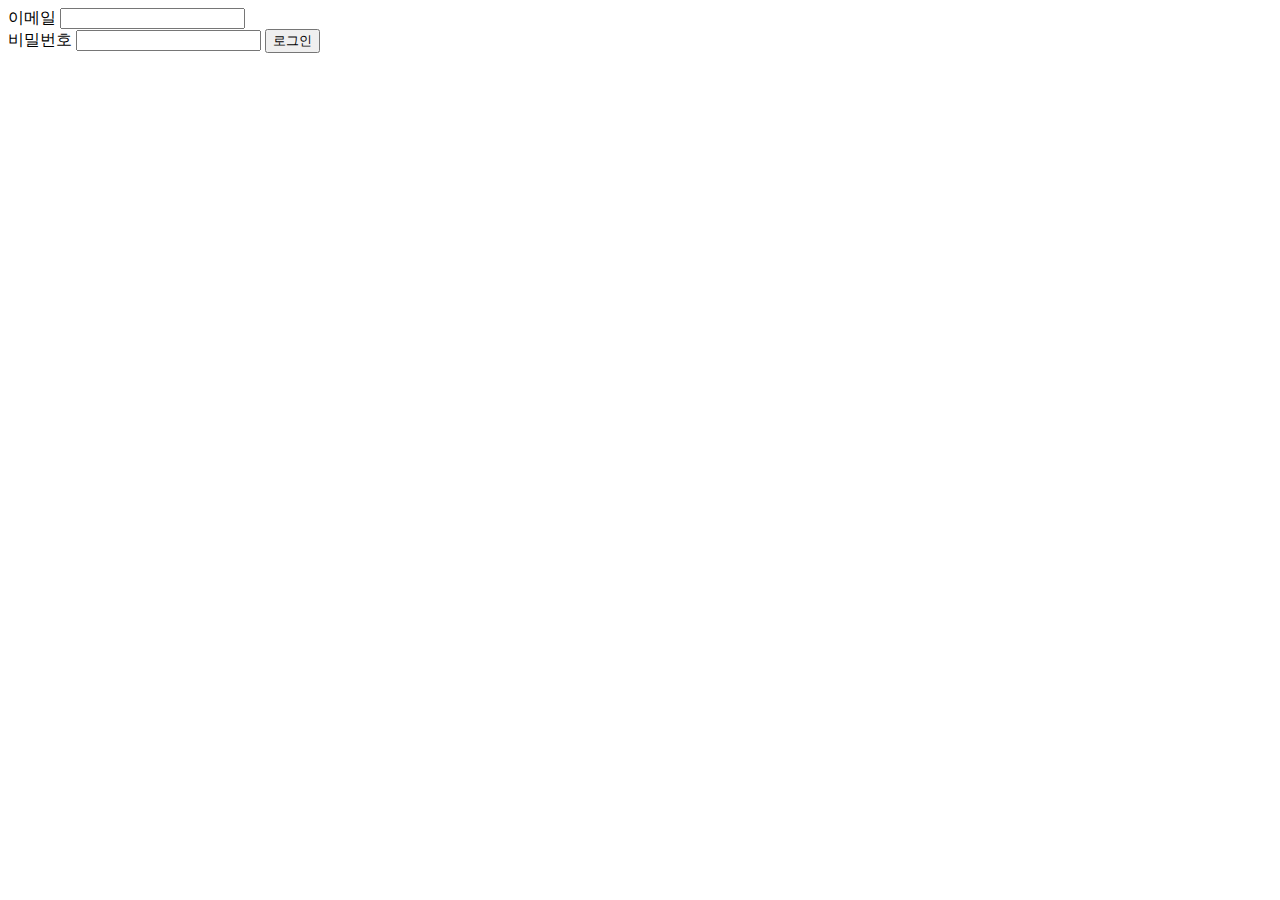
<file: lectures/3_javascript/index.html>
<!DOCTYPE html>
<html lang="en">
<head>
  <meta charset="UTF-8">
  <meta name="viewport" content="width=device-width, initial-scale=1.0">
  <script src="operator.js" defer></script>
  <title>Javascript</title>
</head>
<body>
  <form action="">
    <div>
    <label for="email">
      이메일
      <input type="text"name="email" id="email" />
    </label>
    </div>
    <div>
    <label for="password">
      비밀번호
      <input type="text"name="password" id="password" />
      <button type="button" id="btn">로그인</button>
    </label>
    </div>
  </form>
</body>
</html>
</file>
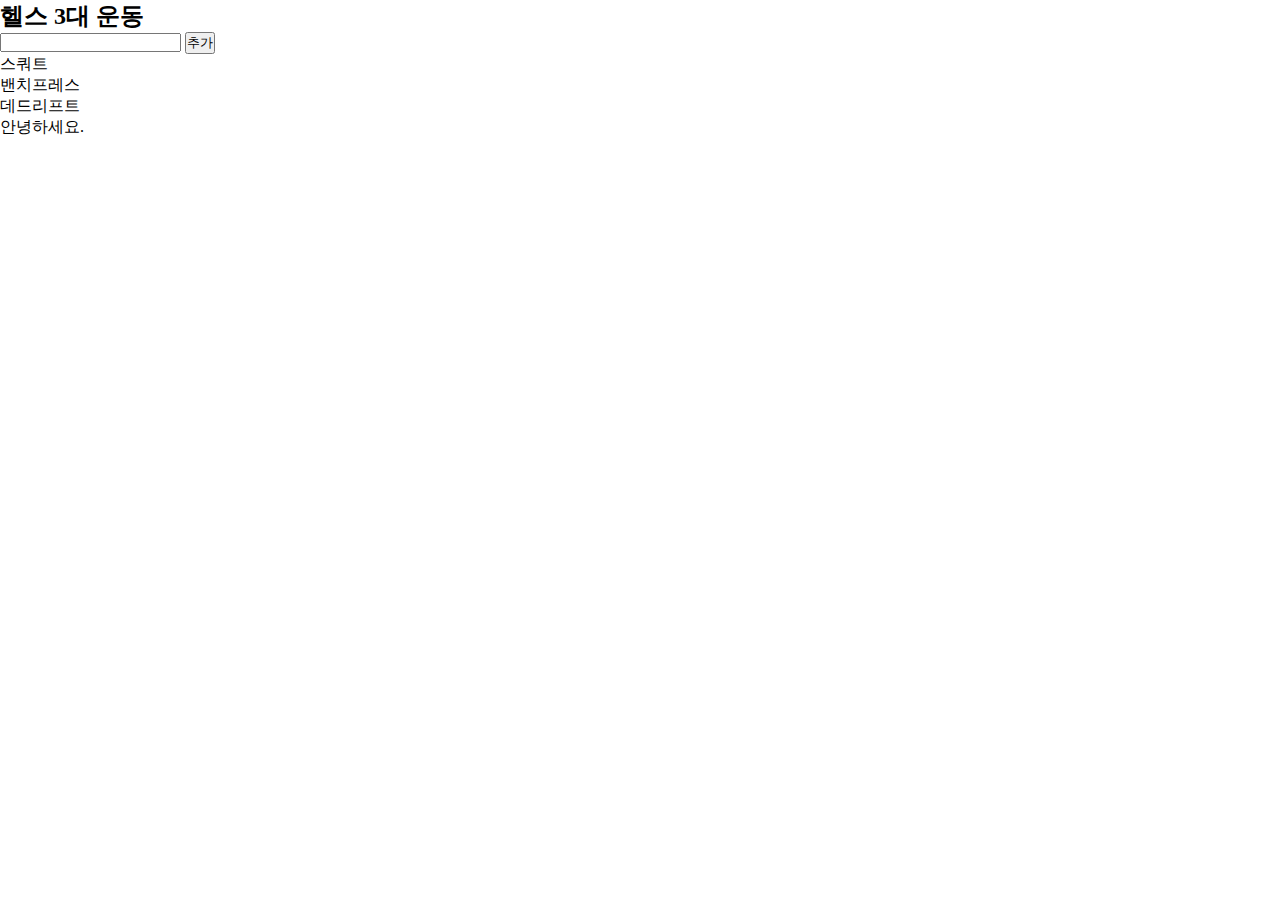
<file: lectures/2_dom-control/1_selector.html>
<!DOCTYPE html>
<html lang="en">
<head>
  <meta charset="UTF-8">
  <meta name="viewport" content="width=device-width, initial-scale=1.0">
  <link rel='stylesheet' href="style.css">
  <script src="1_selector.js" defer></script>
  <title>Selector</title>
</head>
<body>
  <section>
    <h2 id="title">운동</h2>
    <form name="myform">
      <input type="text" name="myText" placeholder="운동을 입력해주세요">
      <button>추가</button>
    </form>
    <ul class="list">
      <li class="item">스쿼트</li>
      <li class="item">밴치프레스</li>
      <li class="item">데드리프트</li>
    </ul>
    <p class="hello">안녕하세요.</p>
  </section>
</body>
</html>
</file>
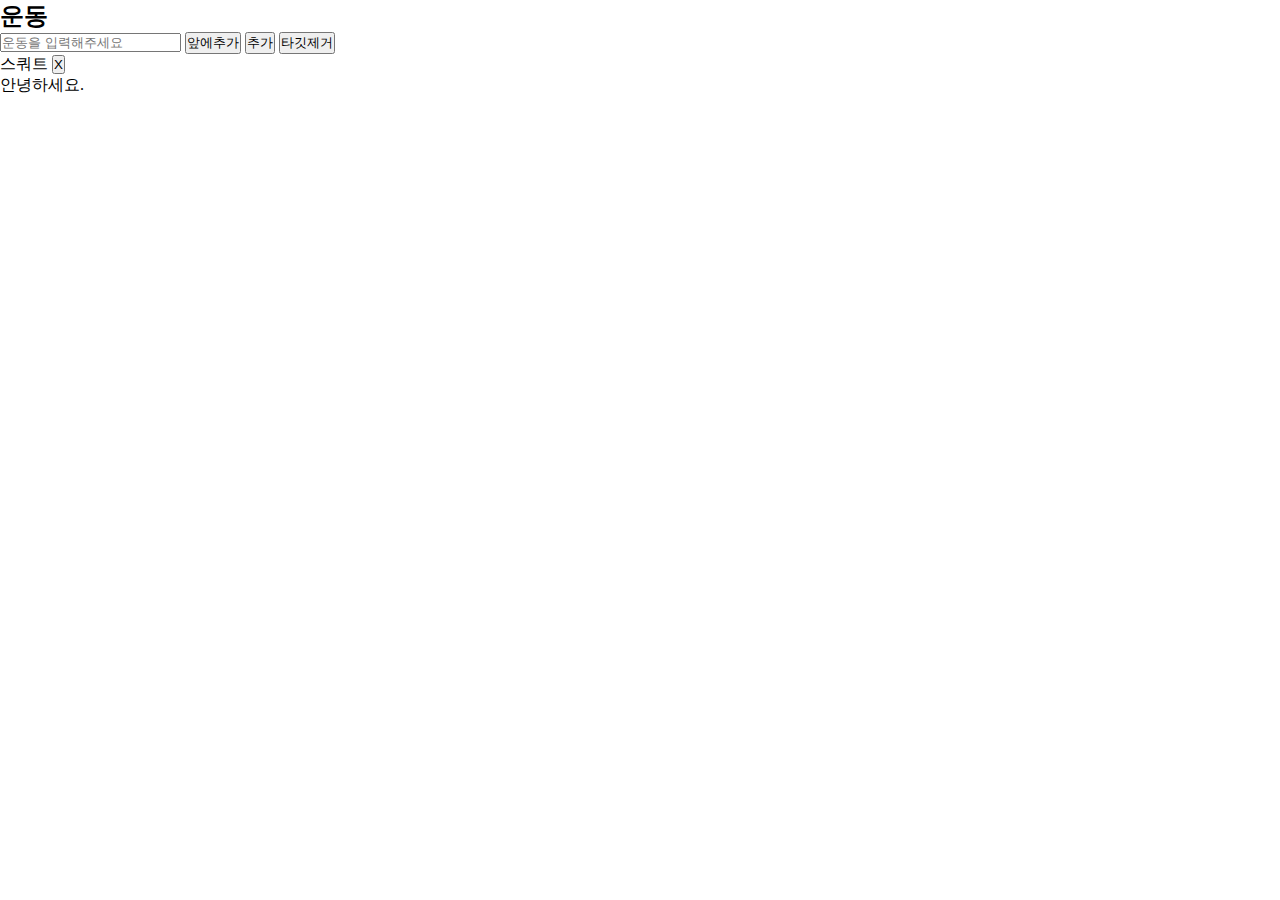
<file: lectures/2_dom-control/2_dynamic-element.html>
<!DOCTYPE html>
<html lang="en">
<head>
  <meta charset="UTF-8">
  <meta name="viewport" content="width=device-width, initial-scale=1.0">
  <link rel='stylesheet' href="style.css">
  <script src="2_dynamic-element.js" defer></script>
  <title>Selector</title>
</head>
<body>
  <section>
    <h2 id="title">운동</h2>
    <form name="myform">
      <input type="text" name="myText" placeholder="운동을 입력해주세요">
      <button Type="button" id="before">앞에추가</button>
      <button Type="button" id="button">추가</button>
      <button Type="button" id="target-remove">타깃제거</button>
      <!-- <button Type="button" id="button" onclick="alert('hello')">추가</button> -->
    </form>
    <ul class="list">
      <li class="item" id="target">
        스쿼트
        <button class="remove-btn">X</button>
      </li>
    </ul>
    <p class="hello">안녕하세요.</p>
  </section>
</body>
</html>
</file>
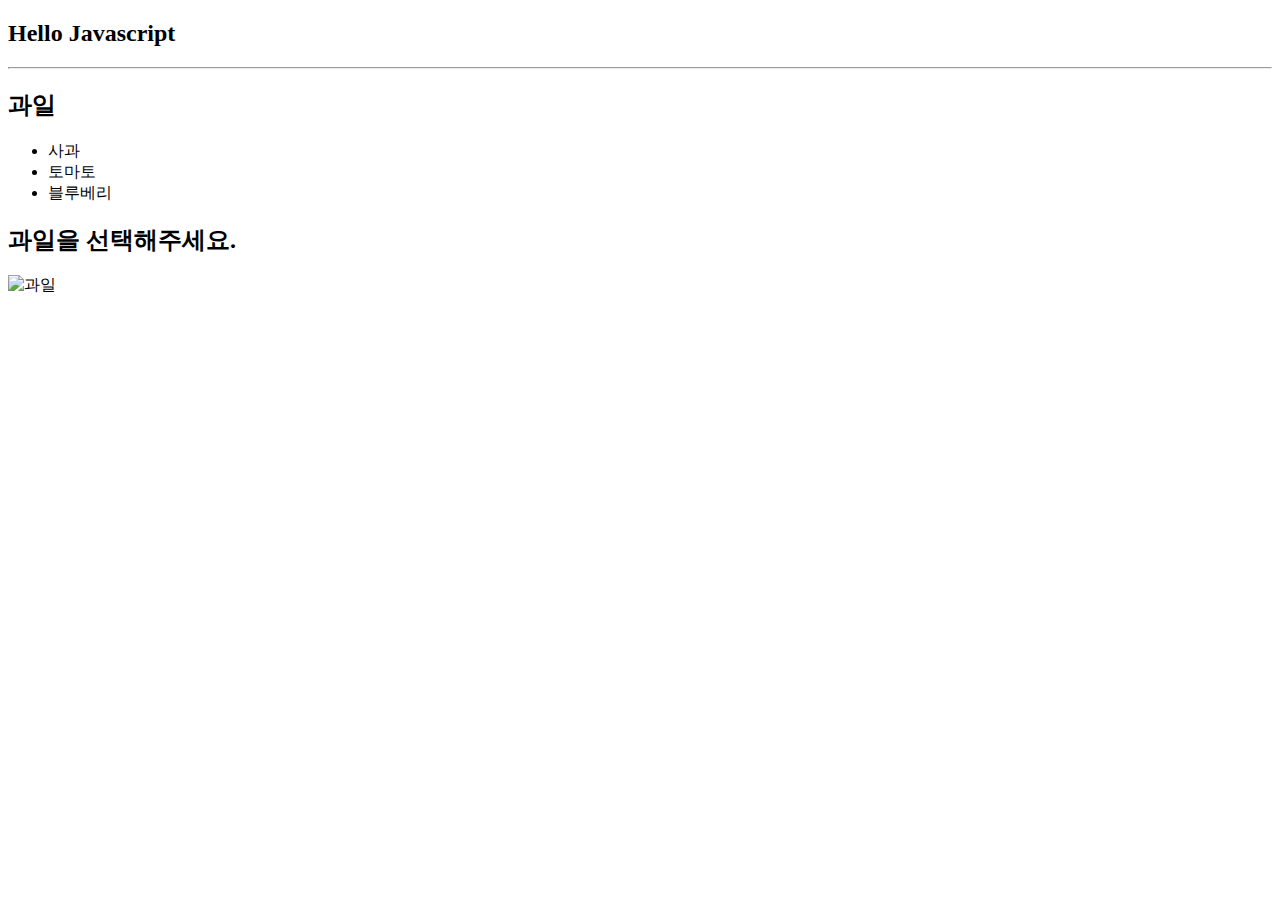
<file: lectures/2_dom-control/3_dataset.html>
<!DOCTYPE html>
<html lang="en">
<head>
  <meta charset="UTF-8">
  <meta name="viewport" content="width=device-width, initial-scale=1.0">
  <script src="3_dataset.js" defer></script>
  <title>Data 속성</title>
</head>
<body>
  <h2 data-test="Hello test">Hello Javascript</h2>
  <hr/>
  <h2>과일</h2>
  <ul>
    <li data-img="../img/apple.jpg.jpg">사과</li>
    <li data-img="../img/tomatoes.jpg.jpg">토마토</li>
    <li data-img="../img/blueberries.jpg.jpg">블루베리</li>
  </ul>
  <h2 class="selected-item">과일을 선택해주세요.</h2>
  <img style="width: 200px" alt="과일" />
</body>
</html>
</file>
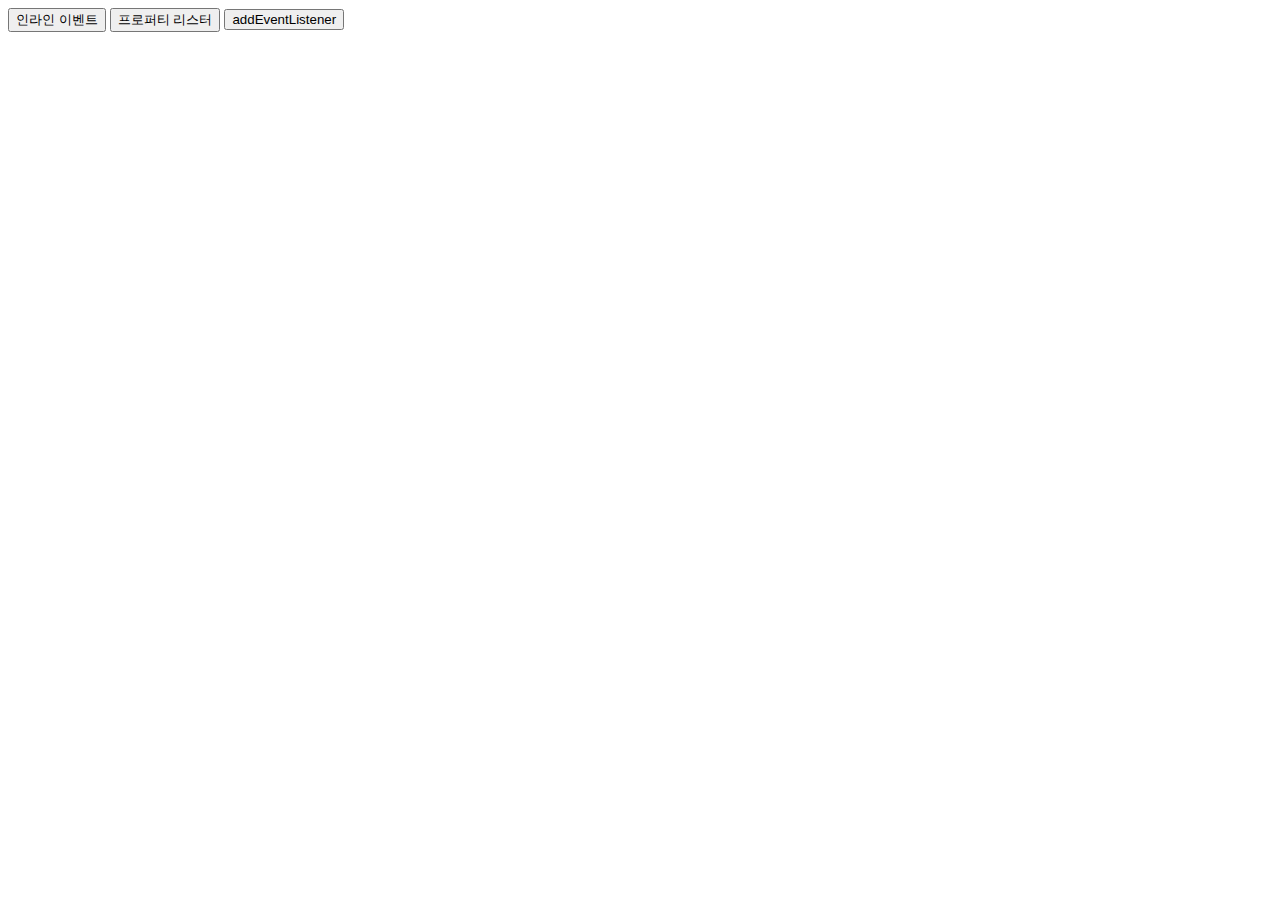
<file: lectures/2_dom-control/4_event-click.html>
<!DOCTYPE html>
<html lang="en">
<head>
  <meta charset="UTF-8">
  <meta name="viewport" content="width=device-width, initial-scale=1.0">
  <script src="4_event-click.js" defer></script>
  <title>Click Event</title>
</head>
<body>
  <main>
    <button onclick="alert('hello')">인라인 이벤트</button>
    <button class="btn1">프로퍼티 리스터</button>
    <button class="btn2">addEventListener</button>
  </main>
</body>
</html>
</file>
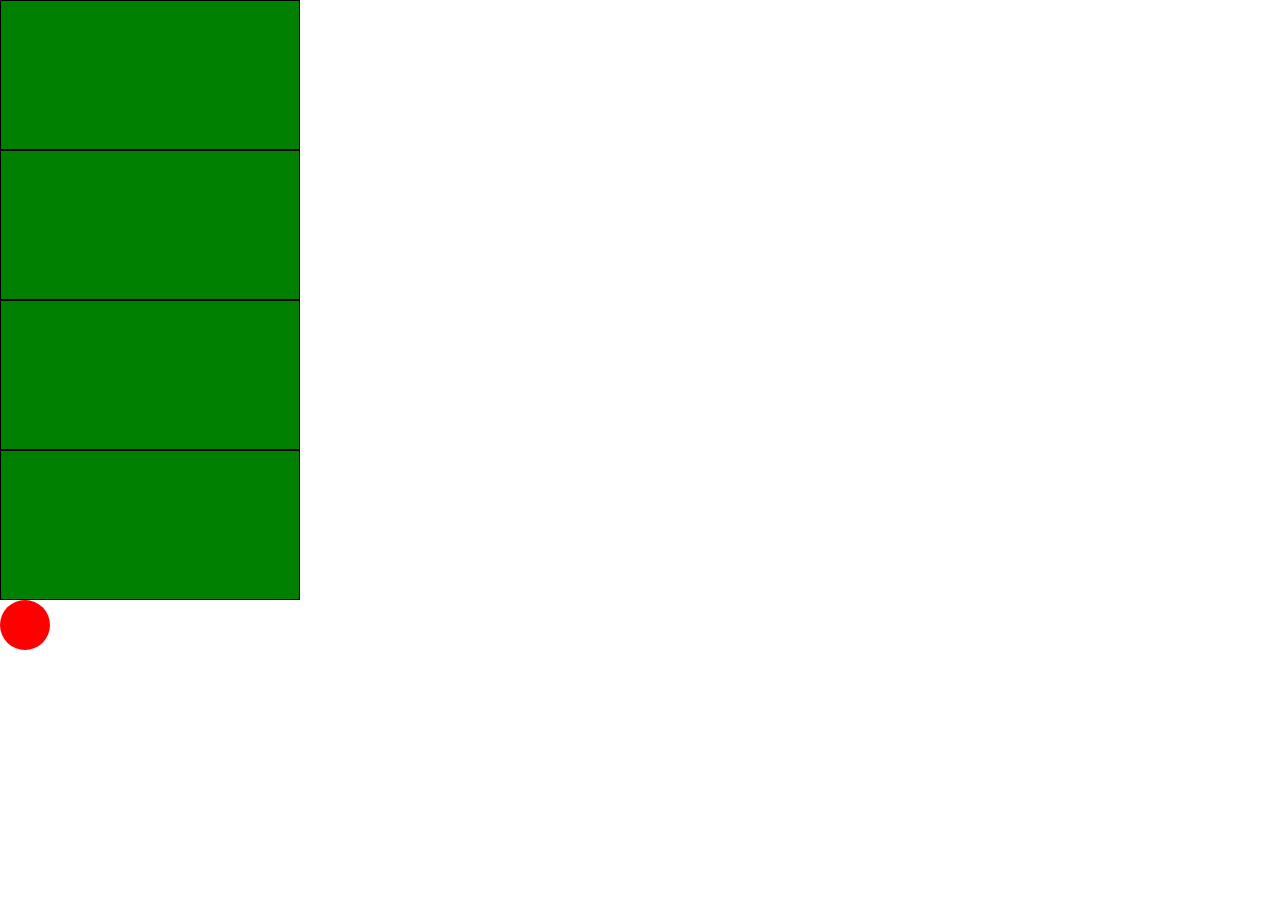
<file: lectures/2_dom-control/5_event-mouse.html>
<!DOCTYPE html>
<html lang="en">
<head>
  <meta charset="UTF-8">
  <meta name="viewport" content="width=device-width, initial-scale=1.0">
  <script src="5_event-mouse.js" defer></script>
  <link rel="stylesheet" href="style.css" />
  <title>Event Mouse<ouse</title>
</head>
<body>
  <div class="rectangle" ></div>
  <div class="rectangle" ></div>
  <div class="rectangle" ></div>
  <div class="rectangle" id="rectangle"></div>
  <div class="circle"></div>
</body>
</html>
</file>
<file: lectures/2_dom-control/style.css>
*{
  margin: 0;
  padding: 0;
  box-sizing: border-box;
}

.dark{
  color: white;
  background-color: black;
}

.light{
  color: black;
  background-color: white;
}

.rectangle {
  border: 1px solid black;
  width: 300px;
  height: 150px;
  background-color: green;
}

.circle {
  width: 50px;
  height: 50px;
  background-color: red;
  position: absolute;
  border-radius: 50%;
  /* left: 400px;
  top: 100px; */
}
</file>
